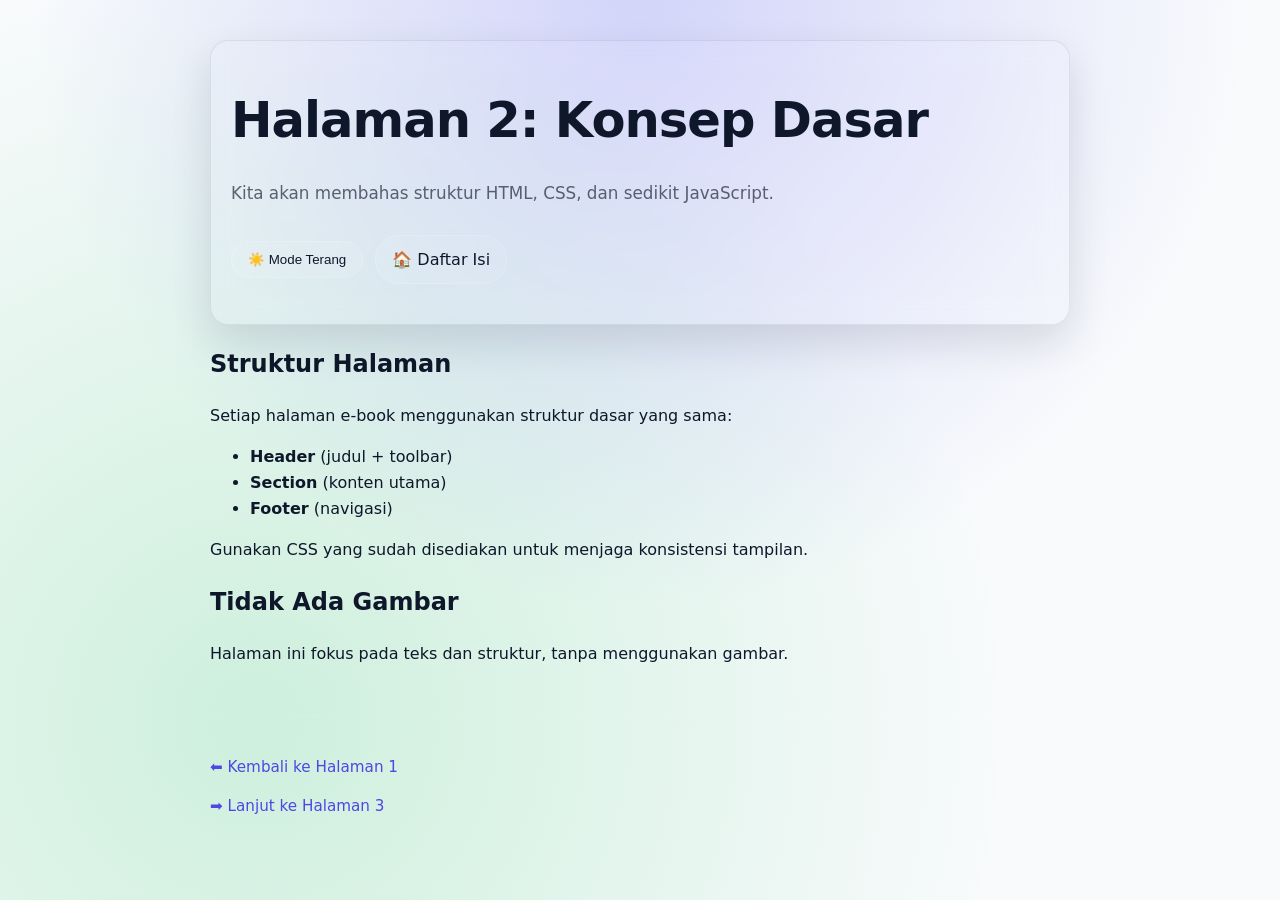
<file: Halaman 2.html>
<!DOCTYPE html>
<html lang="id">
<head>
  <meta charset="UTF-8">
  <meta name="viewport" content="width=device-width, initial-scale=1.0">
  <title>Halaman 2 - Konsep Dasar</title>
  <link rel="stylesheet" href="style.css">
  <script src="script.js" defer></script>
</head>
<body>
  <main class="container">
    <header>
      <h1>Halaman 2: Konsep Dasar</h1>
      <p>Kita akan membahas struktur HTML, CSS, dan sedikit JavaScript.</p>
      <div class="toolbar">
        <button class="theme-toggle" type="button" aria-label="Ganti tema" onclick="toggleDarkMode()">
          🌙 Mode Gelap
        </button>
        <a class="btn" href="index.html">🏠 Daftar Isi</a>
      </div>
    </header>

    <section>
      <h2>Struktur Halaman</h2>
      <p>Setiap halaman e-book menggunakan struktur dasar yang sama:</p>
      <ul>
        <li><strong>Header</strong> (judul + toolbar)</li>
        <li><strong>Section</strong> (konten utama)</li>
        <li><strong>Footer</strong> (navigasi)</li>
      </ul>
      <p>Gunakan CSS yang sudah disediakan untuk menjaga konsistensi tampilan.</p>
    </section>

    <section>
      <h2>Tidak Ada Gambar</h2>
      <p>Halaman ini fokus pada teks dan struktur, tanpa menggunakan gambar.</p>
    </section>

    <footer>
      <p><a href="Halaman 1.html">⬅️ Kembali ke Halaman 1</a></p>
      <p><a href="Halaman 3.html">➡️ Lanjut ke Halaman 3</a></p>
    </footer>
  </main>
</body>
</html>
</file>
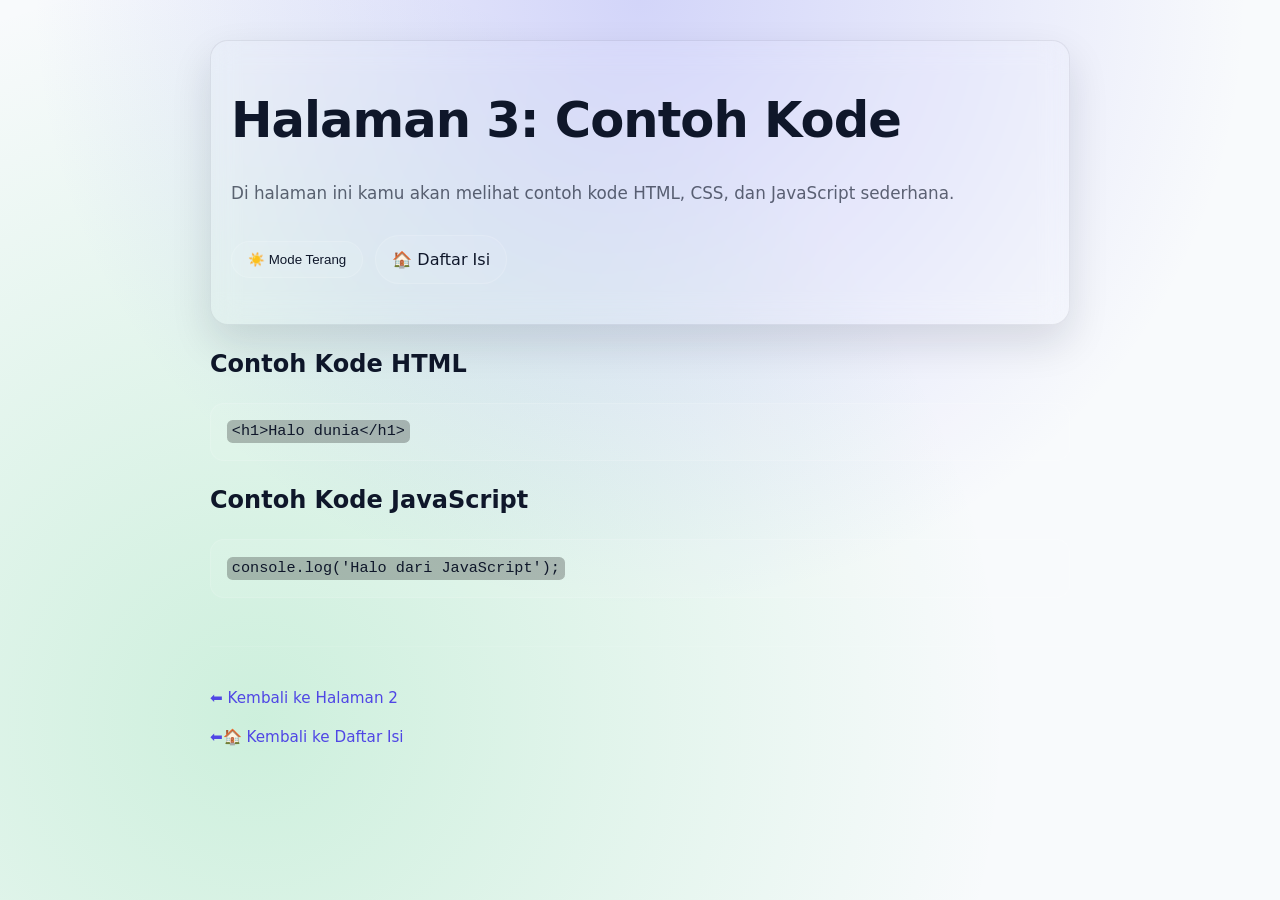
<file: Halaman 3.html>
<!doctype html>
<html lang="id">
  <head>
    <meta charset="UTF-8" />
    <meta name="viewport" content="width=device-width, initial-scale=1.0" />
    <title>Halaman 3 - Contoh Kode</title>
    <link rel="stylesheet" href="style.css" />
    <script src="script.js" defer></script>
  </head>
  <body>
    <main class="container">
      <header>
        <h1>Halaman 3: Contoh Kode</h1>
        <p>Di halaman ini kamu akan melihat contoh kode HTML, CSS, dan JavaScript sederhana.</p>
        <div class="toolbar">
          <button class="theme-toggle" type="button" aria-label="Ganti tema" onclick="toggleDarkMode()">
            🌙 Mode Gelap
          </button>
          <a class="btn" href="index.html">🏠 Daftar Isi</a>
        </div>
      </header>

      <section>
        <h2>Contoh Kode HTML</h2>
        <pre><code>&lt;h1&gt;Halo dunia&lt;/h1&gt;</code></pre>
      </section>

      <section>
        <h2>Contoh Kode JavaScript</h2>
        <pre><code>console.log('Halo dari JavaScript');</code></pre>
      </section>

      <footer>
        <p><a href="Halaman 2.html">⬅️ Kembali ke Halaman 2</a></p>
        <p><a href="index.html">⬅️🏠 Kembali ke Daftar Isi</a></p>
      </footer>
    </main>
  </body>
</html>
</file>
<file: style.css>
:root {
  --bg: #0b0f14;
  --surface: rgba(17, 24, 39, 0.9);
  --text: #e5e7eb;
  --muted: rgba(229, 231, 235, 0.7);
  --accent: #8b5cf6;
  --accent-2: #22c55e;
  --border: rgba(255, 255, 255, 0.08);
  --shadow: 0 18px 40px rgba(0, 0, 0, 0.6);
  --radius: 18px;
  --bg-gradient-1: rgba(139, 92, 246, 0.25);
  --bg-gradient-2: rgba(34, 197, 94, 0.3);
}

html[data-theme="light"] {
  --bg: #f8fafc;
  --surface: rgba(255, 255, 255, 0.88);
  --text: #0f172a;
  --muted: rgba(15, 23, 42, 0.65);
  --accent: #4f46e5;
  --accent-2: #16a34a;
  --border: rgba(15, 23, 42, 0.08);
  --shadow: 0 18px 40px rgba(15, 23, 42, 0.12);
  --bg-gradient-1: rgba(99, 102, 241, 0.25);
  --bg-gradient-2: rgba(34, 197, 94, 0.2);
}

html, body {
  height: 100%;
}

body {
  margin: 0;
  font-family: ui-sans-serif, system-ui, -apple-system, BlinkMacSystemFont, "Segoe UI", sans-serif;
  background: radial-gradient(circle at top, var(--bg-gradient-1), transparent 55%),
              radial-gradient(circle at 20% 80%, var(--bg-gradient-2), transparent 60%),
              var(--bg);
  color: var(--text);
  line-height: 1.6;
}

* {
  box-sizing: border-box;
}

a {
  color: var(--accent);
  text-decoration: none;
  transition: color 200ms ease;
}
a:hover {
  color: var(--accent-2);
}

.container {
  max-width: 900px;
  padding: 2.5rem 1.25rem 4rem;
  margin: 0 auto;
}

header {
  display: grid;
  gap: 1.25rem;
  padding: 2.5rem 1.25rem;
  background: rgba(255, 255, 255, 0.04);
  border: 1px solid var(--border);
  border-radius: var(--radius);
  box-shadow: var(--shadow);
  backdrop-filter: blur(14px);
}

header h1 {
  font-size: clamp(2.1rem, 5vw, 3.1rem);
  letter-spacing: -0.02em;
  margin: 0;
}

header p {
  margin: 0;
  color: var(--muted);
  font-size: 1.05rem;
}

.cover {
  position: relative;
  border-radius: var(--radius);
  overflow: hidden;
  min-height: 310px;
  border: 1px solid var(--border);
  box-shadow: var(--shadow);
}

.cover::before {
  content: "";
  position: absolute;
  inset: 0;
  background: linear-gradient(135deg, rgba(0, 0, 0, 0.6), rgba(0, 0, 0, 0.75));
}

.cover-img {
  width: 100%;
  height: 100%;
  object-fit: cover;
  display: block;
}

.cover-text {
  position: absolute;
  inset: 0;
  display: flex;
  flex-direction: column;
  justify-content: center;
  align-items: flex-start;
  padding: 2.5rem;
  gap: 0.5rem;
  z-index: 1;
}

.cover-text h2 {
  margin: 0;
  font-size: clamp(1.9rem, 6vw, 2.9rem);
}

.cover-text p {
  margin: 0;
  color: rgba(255, 255, 255, 0.8);
}

.toc {
  margin: 2.5rem 0 1.5rem;
  padding: 1.75rem;
  background: rgba(255, 255, 255, 0.04);
  border: 1px solid var(--border);
  border-radius: var(--radius);
  box-shadow: var(--shadow);
}

.toc h2 {
  margin-top: 0;
  font-size: 1.6rem;
}

.toc ul {
  margin: 1.25rem 0 0;
  padding-left: 1.1rem;
}

.toc li {
  margin-bottom: 0.65rem;
}

.toc a {
  display: inline-flex;
  align-items: center;
  gap: 0.5rem;
  padding: 0.45rem 0.55rem;
  border-radius: 999px;
  transition: background 160ms ease, transform 160ms ease;
}

.toc a:hover {
  background: rgba(139, 92, 246, 0.15);
  transform: translateX(2px);
}

.theme-toggle {
  display: inline-flex;
  align-items: center;
  gap: 0.5rem;
  padding: 0.65rem 1rem;
  border: 1px solid rgba(255, 255, 255, 0.15);
  border-radius: 999px;
  background: rgba(255, 255, 255, 0.06);
  color: var(--text);
  cursor: pointer;
  transition: transform 160ms ease, background 160ms ease;
}

.theme-toggle:hover {
  background: rgba(255, 255, 255, 0.12);
  transform: translateY(-1px);
}

.toolbar {
  display: flex;
  flex-wrap: wrap;
  gap: 0.75rem;
  align-items: center;
  margin-top: 0.5rem;
}

.btn {
  display: inline-flex;
  align-items: center;
  gap: 0.35rem;
  padding: 0.65rem 1rem;
  border-radius: 999px;
  border: 1px solid rgba(255, 255, 255, 0.15);
  background: rgba(255, 255, 255, 0.06);
  color: var(--text);
  text-decoration: none;
  transition: background 160ms ease, transform 160ms ease;
}

.btn:hover {
  background: rgba(255, 255, 255, 0.12);
  transform: translateY(-1px);
}

img {
  max-width: 100%;
  height: auto;
  display: block;
}

/* Utility classes for image sizing */
.img-responsive,
.gambar-responsif,
.gallery img {
  max-width: 100%;
  height: auto;
  display: block;
  margin: 0 auto;
}

/* Use on images that should NOT scale responsively */
.no-responsive,
.img-fixed {
  max-width: none !important;
  width: auto !important;
}

/* Fixed-size image (non-responsive) */
.gambar-flat {
  width: 300px;
  height: auto;
  display: block;
  margin: 20px auto;
  transition: none;
  box-shadow: none;
}

footer {
  margin-top: 3rem;
  padding-top: 1.5rem;
  border-top: 1px solid rgba(255, 255, 255, 0.08);
  color: var(--muted);
  font-size: 0.95rem;
}

pre {
  margin: 1rem 0;
  padding: 1rem;
  background: rgba(255, 255, 255, 0.08);
  border: 1px solid rgba(255, 255, 255, 0.12);
  border-radius: 14px;
  overflow-x: auto;
}

code {
  font-family: Menlo, Monaco, Consolas, "Courier New", monospace;
  font-size: 0.95rem;
  background: rgba(0, 0, 0, 0.25);
  padding: 0.15rem 0.3rem;
  border-radius: 0.35rem;
}

@media (max-width: 600px) {
  .gambar-responsif {
    width: 100%;
  }
}

@media (min-width: 601px) {
  .gambar-responsif {
    width: 400px;
  }
}
</file>
